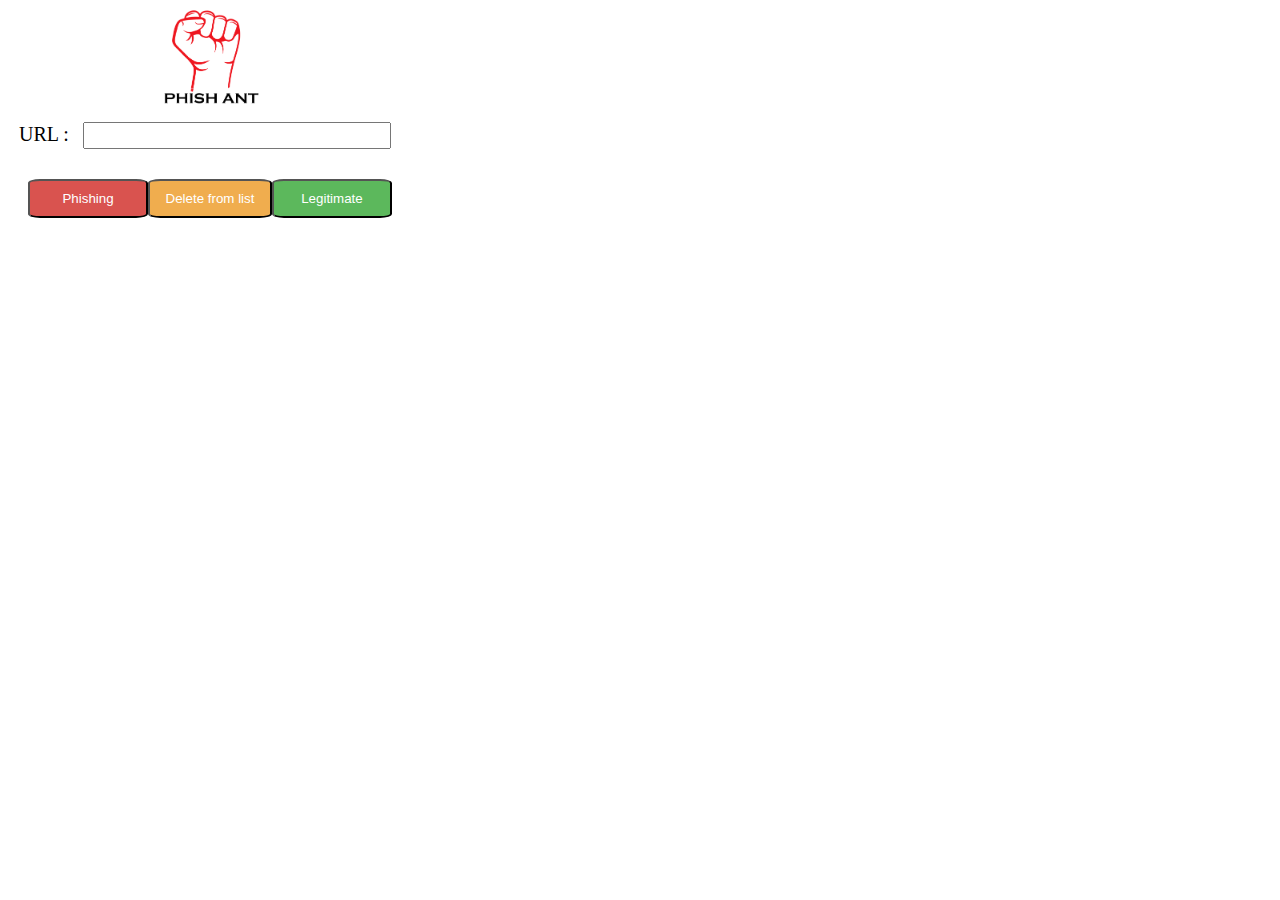
<file: report.html>
<!DOCTYPE html>
<html lang="en">
<head>
    <title>PhishTor</title>
    <style>
        html {
            width: 420px;
            height: 250px;
        }
        #url_label{
            font-size: 20px;
            display: inline;
        }
        #url_input{
            font-size: 18px;
            width: 300px;
            margin: 10px;
        }
        #phishing_btn{
            width: 33%;
            padding: 10px;
            background-color: #d9534f;
            color: #fff;
        }
        #legit_btn{
            width: 33%;
            padding: 10px;
            float: right;
            background-color: #5cb85c;
            color: #fff;
        }
        #delete_btn{
            width: 34%;
            padding: 10px;
            float: right;
            background-color: #f0ad4e;
            color: #fff;
        }
        .btn{
            margin: 20px;
        }
        .btn input{
            border-radius: 10%;
        }
        #showmsg{
            text-align: center;
            font-size: 18px;
        }

    </style>
</head>
<body>
    <center>
        <img src="./images/icon.png" class="mt-20" alt="" width="100" height="100"><br>
  
        <label id='url_label'>URL :</label> <input type="text" id="url_input">
    </center>
    <p id="showmsg"></p>
    <div class="btn">
        <input type="button" value="Phishing" class="rep_btn" id="phishing_btn">
        <input type="button" value="Legitimate" class="rep_btn" id="legit_btn">
        <input type="button" value="Delete from list" class="rep_btn" id="delete_btn">
    </div>
      <script src="javascript/jquery.js" type="text/javascript"></script>
      <script src="./javascript/reports.js"></script>
</body>
</html>
</file>
